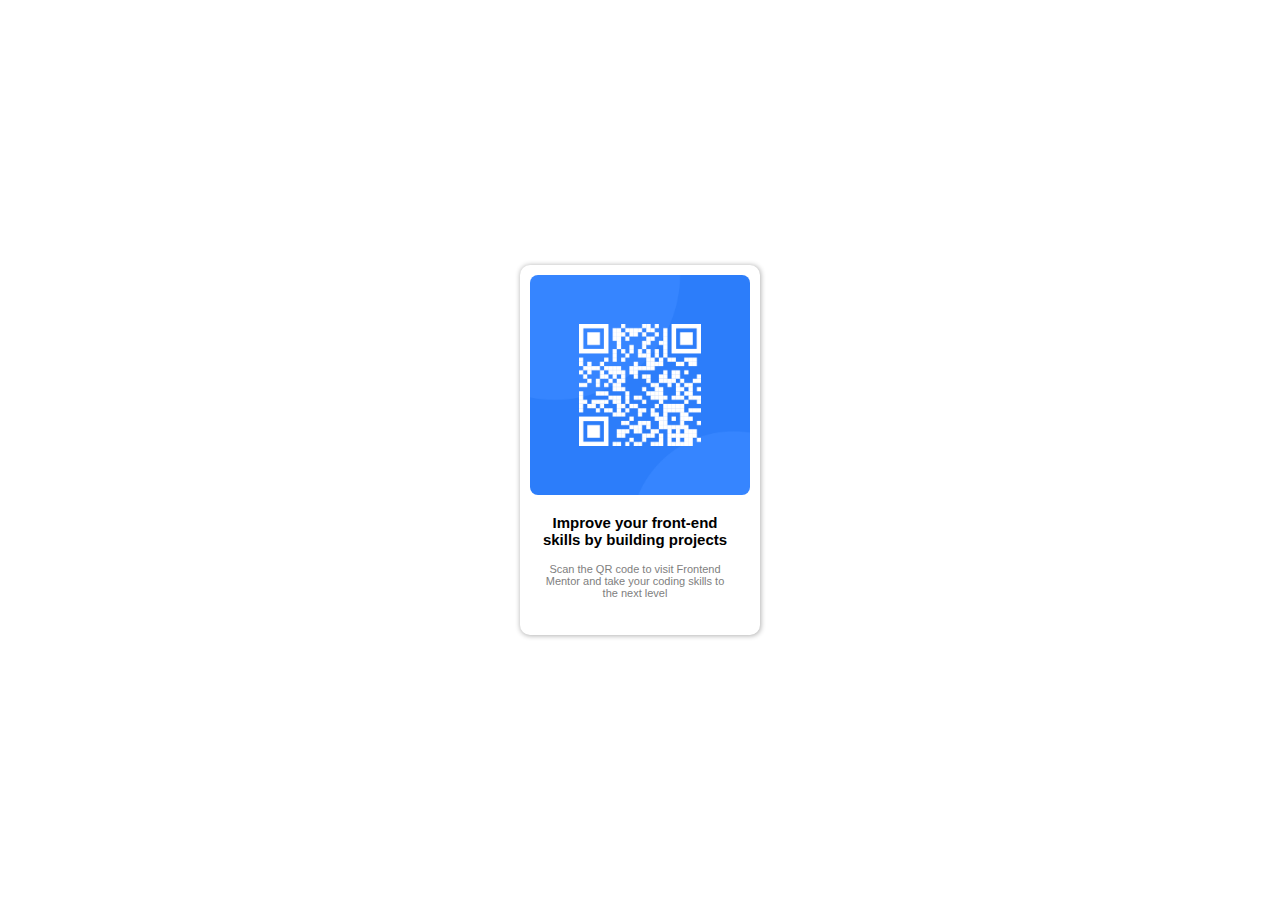
<file: index.html>
<!DOCTYPE html>
<html lang="en">
    <head>
        <meta charset="UTF-8">
        <meta name="description" content="Screen size adaptive QR-Code">
        <meta name="keywords" content="HTML, CSS, JavaScript">
        <meta name="author" content="Nishant Sharma">
        <meta name="viewport" content="width=device-width, initial-scale=1.0">
        <link rel="stylesheet" href="QR_code.css">
    </head>
    <body>
        <div class="container">
            <div class="box">
                <div class="qr">
                    <img class="qrcode" src="image-qr-code.png" alt="A QR-Code">
                </div>
                <div class="para">
                    <div>
                        <p class="improve">Improve your front-end skills by building projects</p>
                    </div>
                    <div> 
                       <p class="scan">Scan the QR code to visit Frontend Mentor and take your coding skills to the next level</p>
                    </div>
                </div>
            </div>
        </div>
    </body>
</html>
</file>
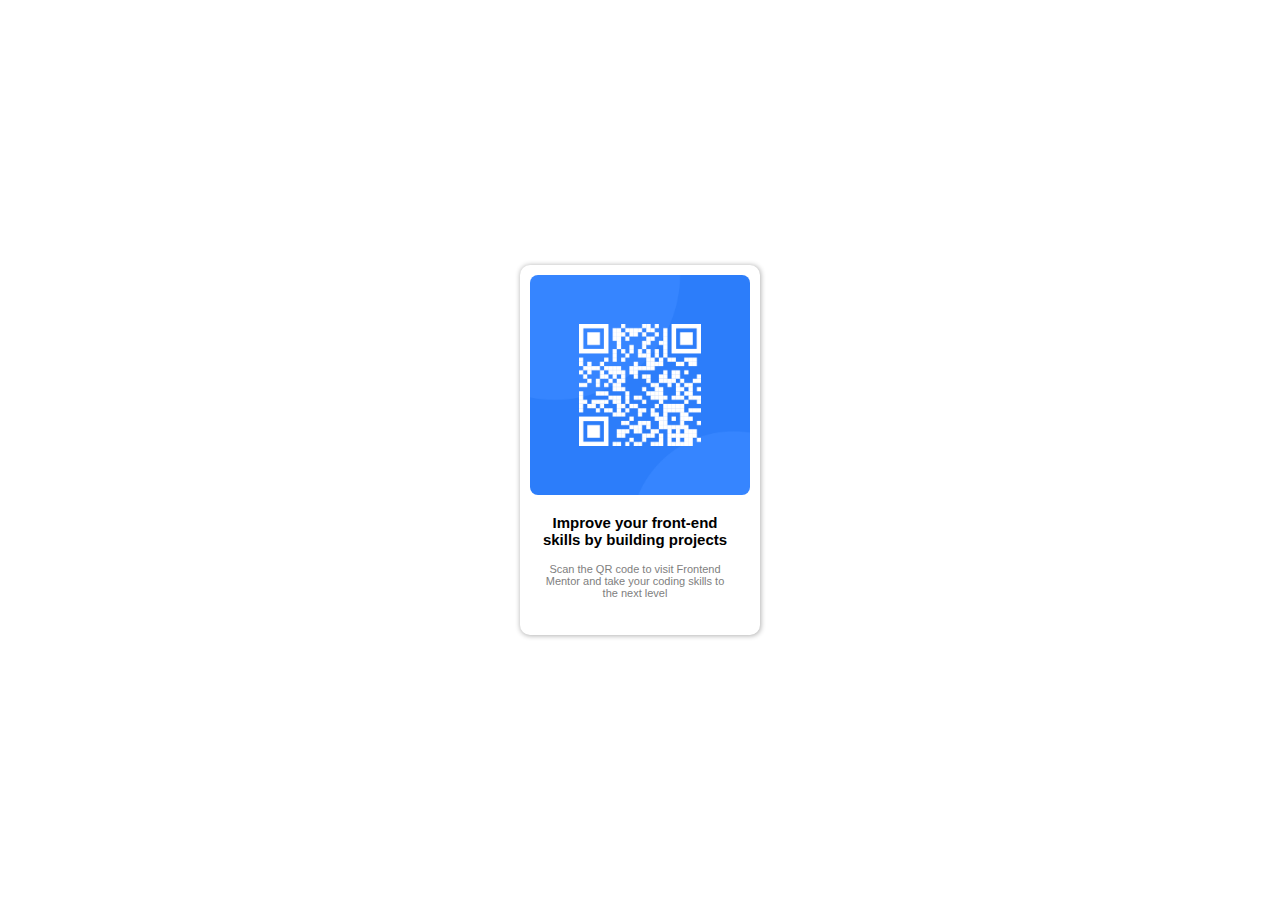
<file: QR_code.html>
<!DOCTYPE html>
<html>
    <head>
        <link rel="stylesheet" href="QR_code.css">
    </head>
    <body>
        <div class="container">
            <div class="box">
                <div class="qr">
                    <img class="qrcode" src="image-qr-code.png" alt="A QR-Code">
                </div>
                <div class="para">
                    <div>
                        <p class="improve">Improve your front-end skills by building projects</p>
                    </div>
                    <div> 
                       <p class="scan">Scan the QR code to visit Frontend Mentor and take your coding skills to the next level</p>
                    </div>
                </div>
            </div>
        </div>
    </body>
</html>
</file>
<file: QR_code.css>
html,body{
    margin: 0;
    padding: 0;
    height: 100%;
}
.container{
    height: 100%;
    display: flex;
    align-items: center;
    justify-content: center;
}
.box{
    height: 370px;
    width: 240px;
    background-color: white;
    border: none;
    border-radius: 10px;
    box-shadow: 0.5px 0.5px 5px rgb(0,0,0,0.3);
}
.qrcode{
    margin-top: 10px;
    margin-left: 10px;
    width: 220px;
    object-fit: cover;
    border: none;
    border-radius: 8px;
}
.para{
    width: 190px;
    margin-left: 20px;
}
.improve{
    font-size: 15px;
    font-family: Arial;
    font-weight: bold;
    text-align: center;
}
.scan{
    color: grey;
    font-family: Arial;
    font-size: 11px;
    font-weight: 500;
    text-align: center;
}
</file>
